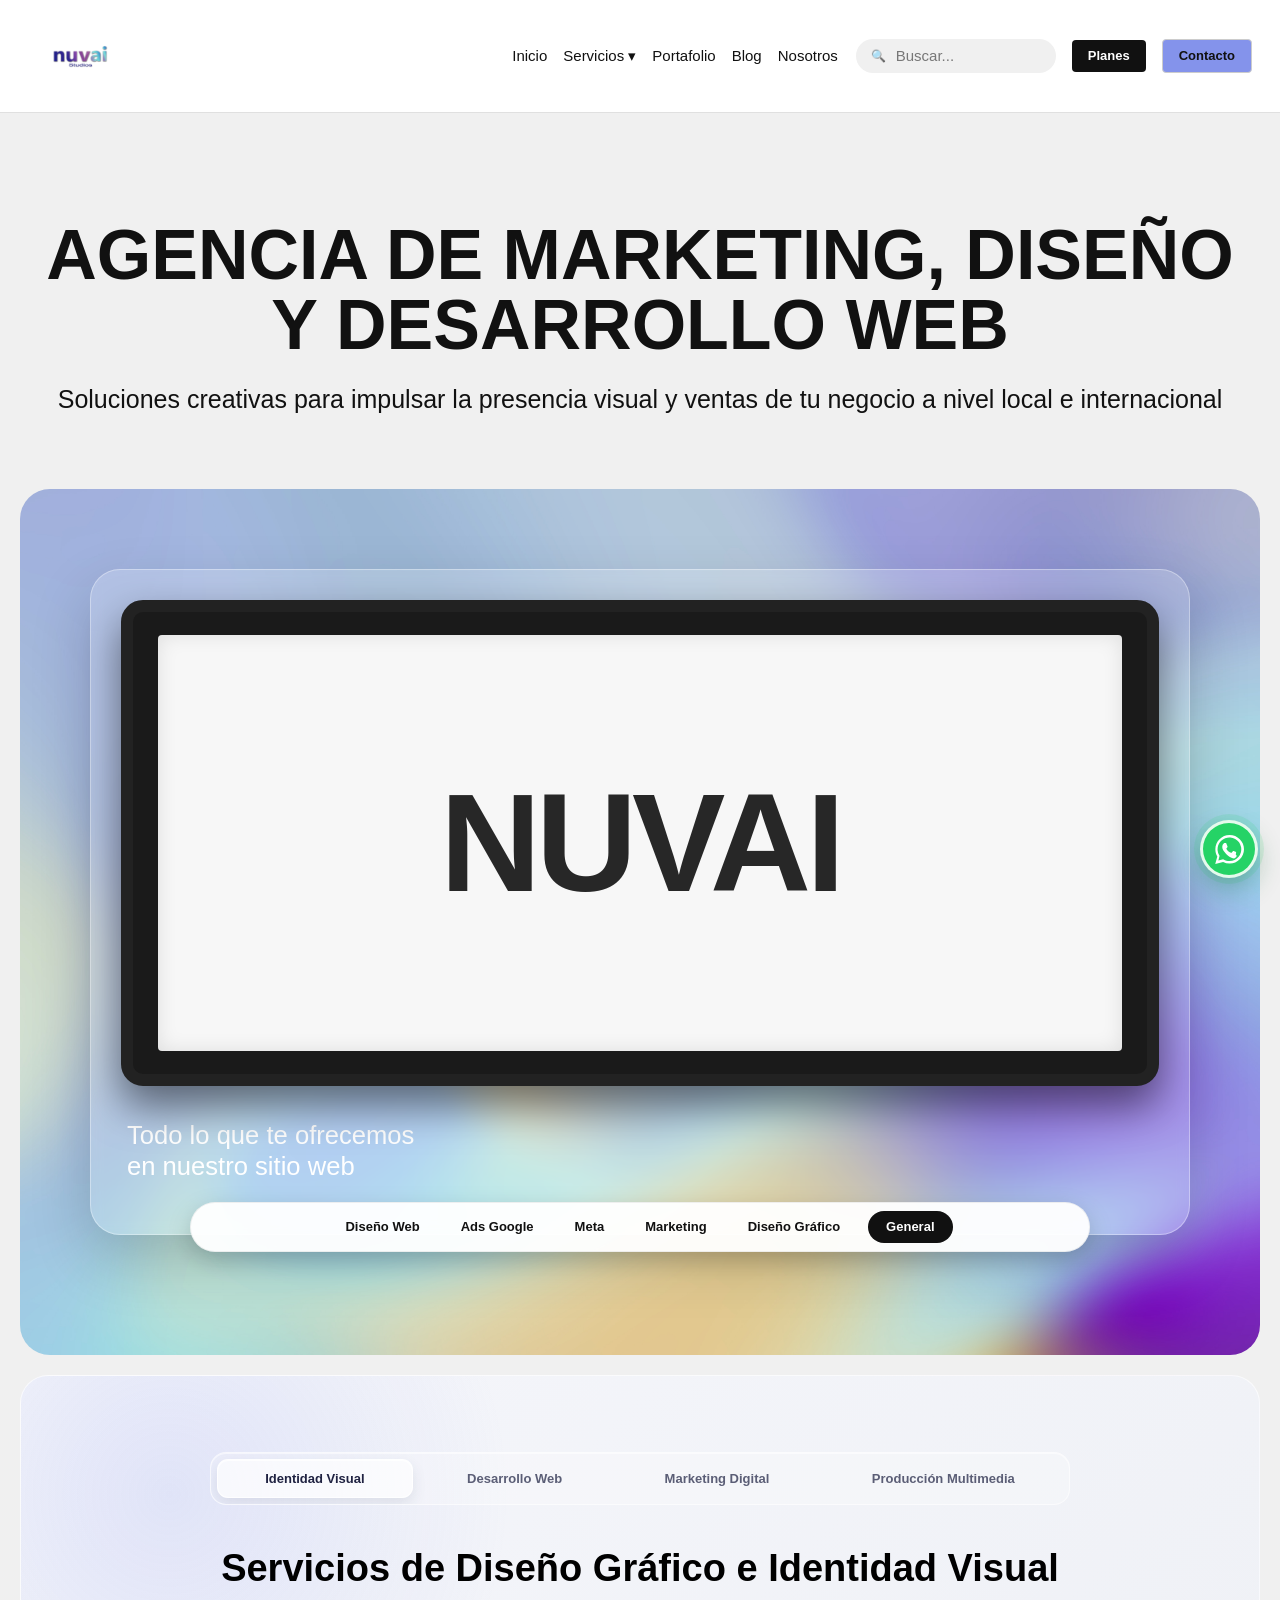
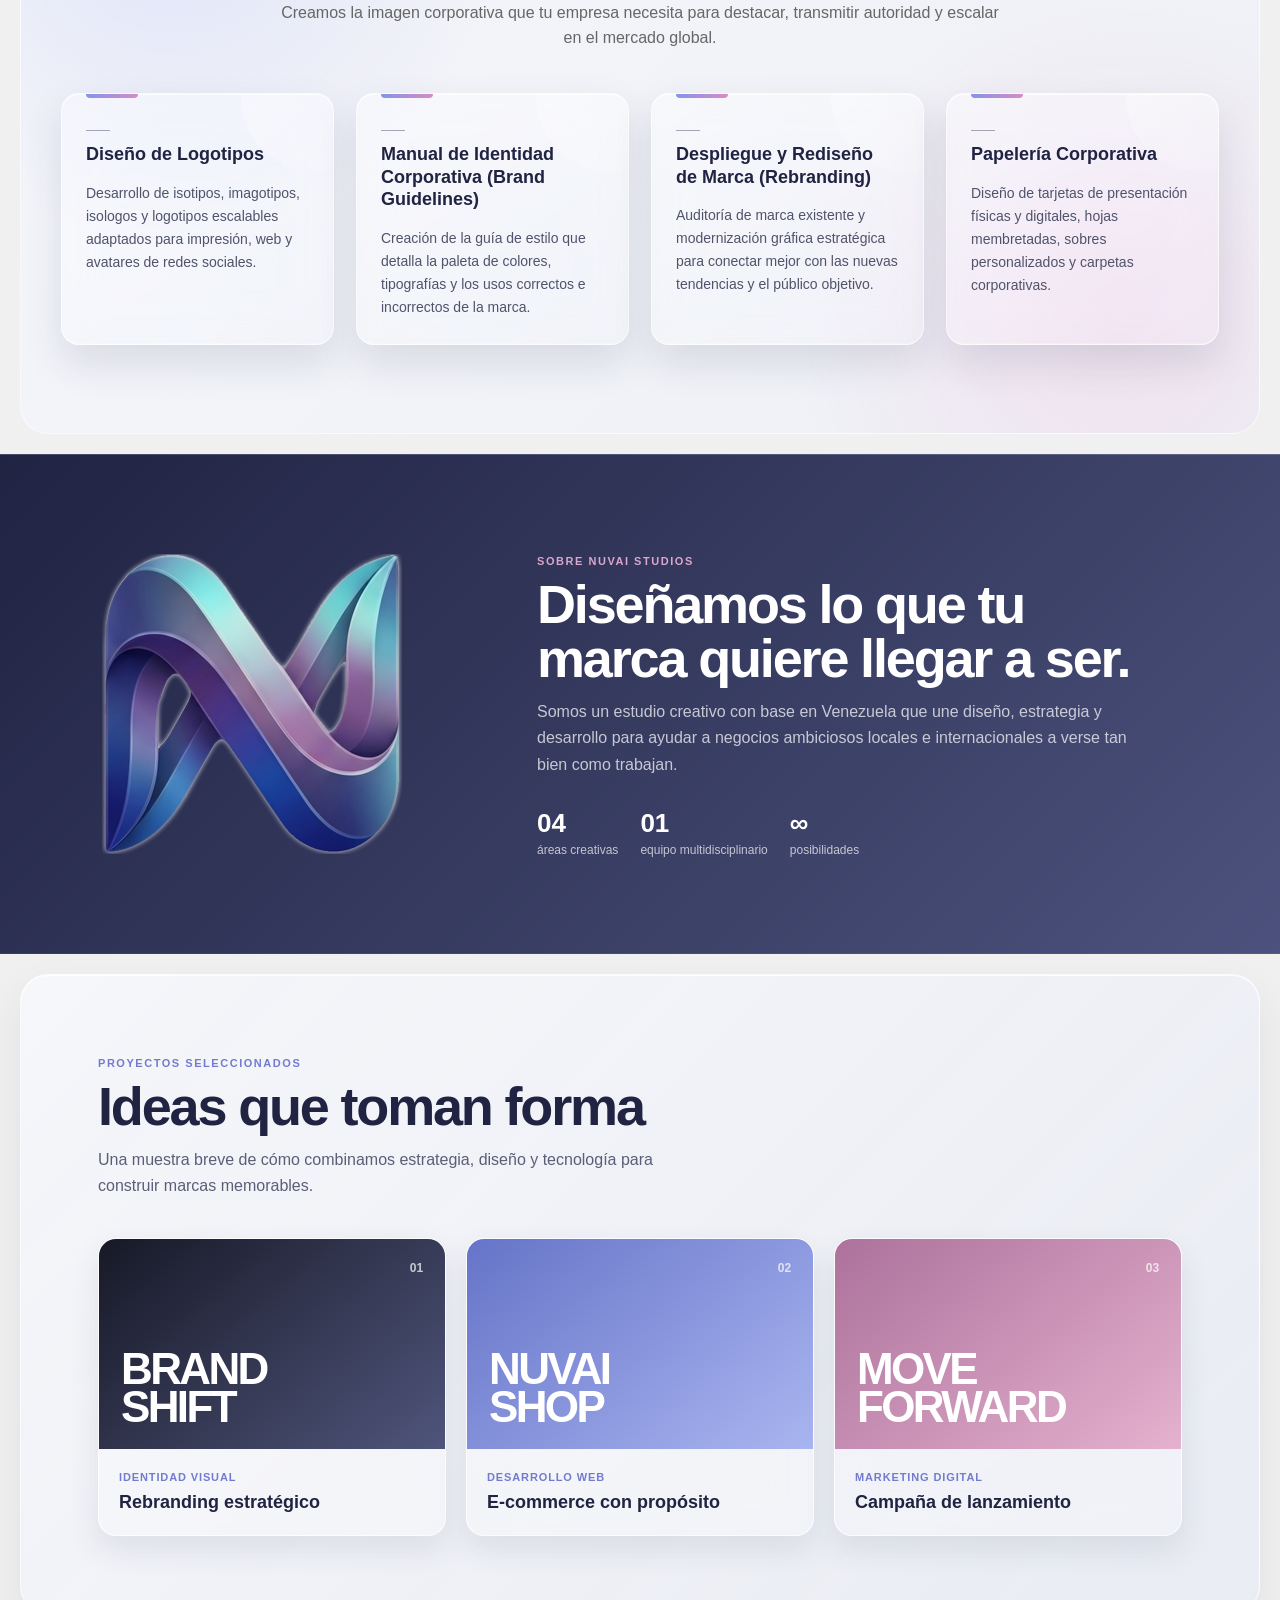
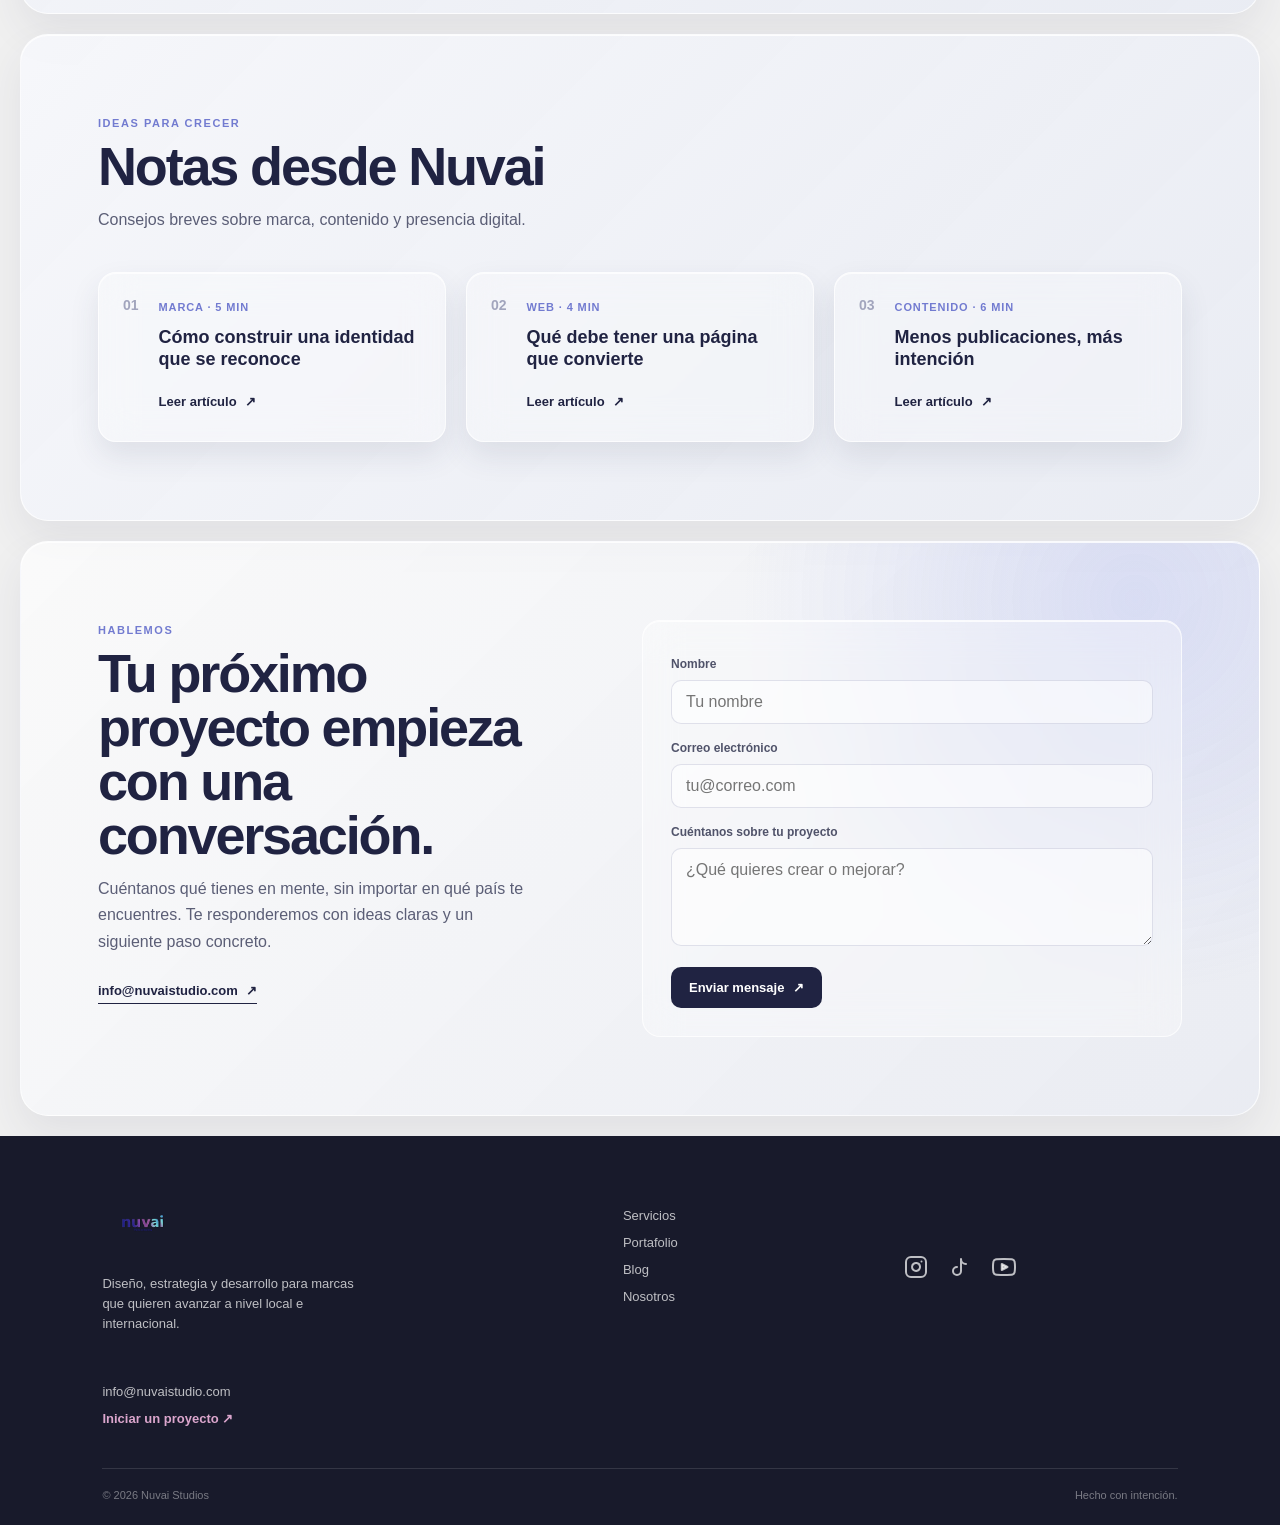
<file: index.html>
<!DOCTYPE html>
<html lang="es-VE">

<head>
    <meta charset="UTF-8">
    <meta name="viewport" content="width=device-width, initial-scale=1.0">
    <meta http-equiv="Cache-Control" content="no-cache, no-store, must-revalidate">
    <meta http-equiv="Pragma" content="no-cache">
    <meta http-equiv="Expires" content="0">

    <!-- SEO Principal -->
    <title>Nuvai Studios | Agencia de Marketing Digital y Desarrollo Web</title>
    <meta name="description" content="Estudio creativo enfocado en desarrollo web, marketing digital, diseño gráfico y branding. Impulsamos marcas locales en Venezuela y proyectos internacionales de forma remota.">
    <meta name="keywords" content="agencia de marketing Venezuela, desarrollo web Venezuela, diseño gráfico, branding, marketing digital internacional, tiendas virtuales, SEO">
    <meta name="author" content="Nuvai Studios">
    <link rel="canonical" href="https://www.nuvaistudio.com/">

    <!-- Geolocalización SEO (Enfoque Venezuela con alcance global) -->
    <meta name="geo.region" content="VE">
    <meta name="geo.placename" content="Venezuela">

    <!-- Open Graph para Redes Sociales / Internacionalización -->
    <meta property="og:title" content="Nuvai Studios | Agencia de Marketing y Desarrollo Web">
    <meta property="og:description" content="Soluciones creativas, diseño web y marketing digital para negocios que buscan escalar a nivel nacional e internacional.">
    <meta property="og:type" content="website">
    <meta property="og:url" content="https://www.nuvaistudio.com/">
    <meta property="og:image" content="https://www.nuvaistudio.com/images/logonuvaihd.png">
    <meta property="og:locale" content="es_VE">
    <meta property="og:locale:alternate" content="es_ES">

    <link rel="icon" type="image/png" href="./images/favicon32x32.png">
    <link rel="stylesheet" href="css/style.css?v=2.0">

    <!-- Schema.org JSON-LD para SEO Local e Internacional -->
    <script type="application/ld+json">
    {
      "@context": "https://schema.org",
      "@type": "ProfessionalService",
      "name": "Nuvai Studios",
      "image": "https://www.nuvaistudio.com/images/logonuvaihd.png",
      "@id": "https://www.nuvaistudio.com/",
      "url": "https://www.nuvaistudio.com/",
      "telephone": "+584221464919",
      "priceRange": "$$",
      "address": {
        "@type": "PostalAddress",
        "addressCountry": "VE"
      },
      "geo": {
        "@type": "GeoCoordinates",
        "latitude": 10.4806,
        "longitude": -66.9036
      },
      "openingHoursSpecification": {
        "@type": "OpeningHoursSpecification",
        "dayOfWeek": [
          "Monday",
          "Tuesday",
          "Wednesday",
          "Thursday",
          "Friday"
        ],
        "opens": "09:00",
        "closes": "18:00"
      },
      "sameAs": [
        "https://www.instagram.com/nuvaistudios",
        "https://www.tiktok.com/@nuvaistudios",
        "https://www.youtube.com/@nuvaistudios"
      ],
      "areaServed": ["Venezuela", "Worldwide"],
      "serviceType": ["Desarrollo Web", "Marketing Digital", "Identidad Visual", "Producción Multimedia"]
    }
    </script>
</head>

<body>
    <!-- Barra de Navegación Superior -->
    <nav class="top-nav" id="mainNav">
        <div class="nav-brand">
            <a href="#" class="logo"><img src="./images/logonuvaihd.png" alt="Logo Nuvai Studios"></a>
            <button class="menu-toggle" type="button" aria-expanded="false" aria-label="Abrir menú">
                <span></span>
                <span></span>
                <span></span>
            </button>
        </div>

        <div class="nav-menu">
            <div class="nav-left">
                <a href="#inicio">Inicio</a>
                <div class="nav-dropdown">
                    <button class="dropdown-toggle" type="button" aria-expanded="false">Servicios ▾</button>
                    <div class="dropdown-menu" aria-label="Servicios">
                        <a href="#desarrollo-web">Desarrollo Web</a>
                        <a href="#marketing-digital">Marketing Digital</a>
                        <a href="#produccion-multimedia">Producción Multimedia</a>
                        <a href="#identidad-visual">Identidad Visual</a>
                    </div>
                </div>
                <a href="#portafolio">Portafolio</a>
                <a href="#blog">Blog</a>
                <a href="#nosotros">Nosotros</a>
            </div>
            <div class="nav-right">
                <div class="search-box">Buscar...</div>
                <a href="#" class="btn btn-be-pro">Planes</a>
                <a href="#contacto" class="btn btn-submit">Contacto</a>
            </div>
        </div>
    </nav>

    <!-- Sección Principal -->
    <header class="main-content" id="inicio">
        <h1>AGENCIA DE MARKETING, DISEÑO Y DESARROLLO WEB</h1>
        <p>Soluciones creativas para impulsar la presencia visual y ventas de tu negocio a nivel local e internacional</p>
    </header>

    <!-- Sección del Showcase (Nueva Captura) -->
    <section class="showcase-section">
        <div class="showcase-card">
            <div class="preview-frame">
                <div class="preview-screen">
                    <!-- Texto tipográfico de fondo -->
                    <div class="preview-text-bg">NUVAI</div>
                </div>
            </div>

            <div class="highlights-text">
                Todo lo que te ofrecemos<br>en nuestro sitio web
            </div>

            <!-- Barra de navegación flotante del proyecto -->
            <div class="project-nav-float">
                <div class="proj-btn">Diseño Web</div>
                <div class="proj-btn">Ads Google</div>
                <div class="proj-btn">Meta</div>
                <div class="proj-btn">Marketing</div>
                <div class="proj-btn">Diseño Gráfico</div>
                <div class="proj-btn proj-btn-visit">General</div>
            </div>
        </div>
    </section>

    <section class="services-section" id="servicios">
        <div class="services-switcher" role="tablist" aria-label="Categorías de servicios">
            <button class="service-tab is-active" type="button" role="tab" aria-selected="true" aria-controls="identidad-visual" data-service-tab="identidad-visual">Identidad Visual</button>
            <button class="service-tab" type="button" role="tab" aria-selected="false" aria-controls="desarrollo-web" data-service-tab="desarrollo-web">Desarrollo Web</button>
            <button class="service-tab" type="button" role="tab" aria-selected="false" aria-controls="marketing-digital" data-service-tab="marketing-digital">Marketing Digital</button>
            <button class="service-tab" type="button" role="tab" aria-selected="false" aria-controls="produccion-multimedia" data-service-tab="produccion-multimedia">Producción Multimedia</button>
        </div>

        <div class="service-category is-active" id="identidad-visual" role="tabpanel">
        <h2 class="section-title">Servicios de Diseño Gráfico e Identidad Visual</h2>
        <p class="section-subtitle">Creamos la imagen corporativa que tu empresa necesita para destacar, transmitir autoridad y escalar en el mercado global.</p>

        <div class="services-container">
            <div class="service-card">
                <h3>Diseño de Logotipos</h3>
                <p>Desarrollo de isotipos, imagotipos, isologos y logotipos escalables adaptados para impresión, web y avatares de redes sociales.</p>
            </div>
            <div class="service-card">
                <h3>Manual de Identidad Corporativa (Brand Guidelines)</h3>
                <p>Creación de la guía de estilo que detalla la paleta de colores, tipografías y los usos correctos e incorrectos de la marca.</p>
            </div>
            <div class="service-card">
                <h3>Despliegue y Rediseño de Marca (Rebranding)</h3>
                <p>Auditoría de marca existente y modernización gráfica estratégica para conectar mejor con las nuevas tendencias y el público objetivo.</p>
            </div>
            <div class="service-card">
                <h3>Papelería Corporativa</h3>
                <p>Diseño de tarjetas de presentación físicas y digitales, hojas membretadas, sobres personalizados y carpetas corporativas.</p>
            </div>
        </div>
        </div>

        <div class="service-category" id="desarrollo-web" role="tabpanel" hidden>
        <h2 class="section-title">Desarrollo Web y Experiencias Digitales</h2>
        <p class="section-subtitle">Diseñamos sitios web rápidos, claros y preparados para convertir visitas en oportunidades reales a cualquier escala.</p>

        <div class="services-container">
            <div class="service-card">
                <h3>Tiendas Virtuales y E-commerce</h3>
                <p>Desarrollo de plataformas de venta en línea con integración de pasarelas de pago internacionales y nacionales, y gestión de inventario.</p>
            </div>
            <div class="service-card">
                <h3>Sitios Web Corporativos</h3>
                <p>Desarrollo de páginas profesionales, adaptables a cualquier dispositivo y enfocadas en presentar tu propuesta de valor al mundo.</p>
            </div>
            <div class="service-card">
                <h3>Landing Pages</h3>
                <p>Páginas de aterrizaje orientadas a campañas internacionales, lanzamientos y generación de leads altamente cualificados.</p>
            </div>
            <div class="service-card">
                <h3>Optimización y Mantenimiento</h3>
                <p>Mejoras de velocidad, estructura, contenido y mantenimiento para asegurar un rendimiento óptimo de tu plataforma.</p>
            </div>
        </div>
        </div>

        <div class="service-category" id="marketing-digital" role="tabpanel" hidden>
        <h2 class="section-title">Marketing Digital y Publicidad</h2>
        <p class="section-subtitle">Conectamos tu marca con las personas adecuadas mediante estrategia, contenido y campañas medibles orientadas a conversión.</p>

        <div class="services-container">
            <div class="service-card">
                <h3>Estrategia de Contenidos</h3>
                <p>Planificación de temas, formatos y mensajes para construir autoridad y mantener una comunicación constante con tu audiencia.</p>
            </div>
            <div class="service-card">
                <h3>Gestión de Redes Sociales</h3>
                <p>Creación, diseño y organización de publicaciones para fortalecer la comunidad y la presencia global de tu marca.</p>
            </div>
            <div class="service-card">
                <h3>Google Ads y Meta Ads</h3>
                <p>Campañas segmentadas geográficamente (locales o internacionales) con objetivos claros y optimización continua.</p>
            </div>
            <div class="service-card">
                <h3>SEO y Analítica</h3>
                <p>Mejoras técnicas para ganar visibilidad en buscadores y análisis de datos para tomar decisiones estratégicas precisas.</p>
            </div>
        </div>
        </div>

        <div class="service-category" id="produccion-multimedia" role="tabpanel" hidden>
        <h2 class="section-title">Producción Multimedia</h2>
        <p class="section-subtitle">Convertimos ideas en piezas visuales con ritmo, intención y calidad profesional para distintos canales digitales.</p>

        <div class="services-container">
            <div class="service-card">
                <h3>Fotografía de Producto</h3>
                <p>Imágenes cuidadas para mostrar tus productos con claridad y elevar la percepción de calidad de tu catálogo online.</p>
            </div>
            <div class="service-card">
                <h3>Video para Redes</h3>
                <p>Contenido vertical y horizontal pensado para captar atención en plataformas digitales, comunicar beneficios y generar interacción.</p>
            </div>
            <div class="service-card">
                <h3>Motion Graphics</h3>
                <p>Animaciones y gráficos en movimiento para explicar conceptos complejos, reforzar campañas y dynamizar tu identidad.</p>
            </div>
            <div class="service-card">
                <h3>Edición y Postproducción</h3>
                <p>Montaje, corrección de color, sonido y acabados finales listos para publicar en cualquier mercado.</p>
            </div>
        </div>
        </div>
    </section>

    <section class="about-section" id="nosotros">
        <div class="about-mark"><img src="./images/isotipo.png" alt="Isotipo Nuvai Studios"></div>
        <div class="about-content">
            <span class="eyebrow">Sobre Nuvai Studios</span>
            <h2>Diseñamos lo que tu marca quiere llegar a ser.</h2>
            <p>Somos un estudio creativo con base en Venezuela que une diseño, estrategia y desarrollo para ayudar a negocios ambiciosos locales e internacionales a verse tan bien como trabajan.</p>
            <div class="about-stats"><span><strong>04</strong> áreas creativas</span><span><strong>01</strong> equipo multidisciplinario</span><span><strong>∞</strong> posibilidades</span></div>
        </div>
    </section>

    <section class="content-section portfolio-section" id="portafolio">
        <div class="content-heading">
            <span class="eyebrow">Proyectos seleccionados</span>
            <h2>Ideas que toman forma</h2>
            <p>Una muestra breve de cómo combinamos estrategia, diseño y tecnología para construir marcas memorables.</p>
        </div>

        <div class="portfolio-grid">
            <article class="portfolio-card portfolio-card--dark">
                <div class="portfolio-card__visual"><span>01</span><strong>BRAND<br>SHIFT</strong></div>
                <div class="portfolio-card__body"><span>Identidad visual</span><h3>Rebranding estratégico</h3></div>
            </article>
            <article class="portfolio-card portfolio-card--blue">
                <div class="portfolio-card__visual"><span>02</span><strong>NUVAI<br>SHOP</strong></div>
                <div class="portfolio-card__body"><span>Desarrollo web</span><h3>E-commerce con propósito</h3></div>
            </article>
            <article class="portfolio-card portfolio-card--pink">
                <div class="portfolio-card__visual"><span>03</span><strong>MOVE<br>FORWARD</strong></div>
                <div class="portfolio-card__body"><span>Marketing digital</span><h3>Campaña de lanzamiento</h3></div>
            </article>
        </div>
    </section>

    <section class="content-section blog-section" id="blog">
        <div class="content-heading">
            <span class="eyebrow">Ideas para crecer</span>
            <h2>Notas desde Nuvai</h2>
            <p>Consejos breves sobre marca, contenido y presencia digital.</p>
        </div>

        <div class="blog-grid">
            <article class="blog-card"><span class="blog-card__number">01</span><div><span class="blog-card__meta">Marca · 5 min</span><h3>Cómo construir una identidad que se reconoce</h3><a href="#contacto">Leer artículo <span aria-hidden="true">↗</span></a></div></article>
            <article class="blog-card"><span class="blog-card__number">02</span><div><span class="blog-card__meta">Web · 4 min</span><h3>Qué debe tener una página que convierte</h3><a href="#contacto">Leer artículo <span aria-hidden="true">↗</span></a></div></article>
            <article class="blog-card"><span class="blog-card__number">03</span><div><span class="blog-card__meta">Contenido · 6 min</span><h3>Menos publicaciones, más intención</h3><a href="#contacto">Leer artículo <span aria-hidden="true">↗</span></a></div></article>
        </div>
    </section>

    <section class="contact-section" id="contacto">
        <div class="contact-intro">
            <span class="eyebrow">Hablemos</span>
            <h2>Tu próximo proyecto empieza con una conversación.</h2>
            <p>Cuéntanos qué tienes en mente, sin importar en qué país te encuentres. Te responderemos con ideas claras y un siguiente paso concreto.</p>
            <a class="contact-email" href="mailto:info@nuvaistudio.com">info@nuvaistudio.com <span aria-hidden="true">↗</span></a>
        </div>

        <form class="contact-form" action="#contacto" method="post">
            <label for="name">Nombre</label>
            <input id="name" name="name" type="text" autocomplete="name" placeholder="Tu nombre" required>

            <label for="email">Correo electrónico</label>
            <input id="email" name="email" type="email" autocomplete="email" placeholder="tu@correo.com" required>

            <label for="project">Cuéntanos sobre tu proyecto</label>
            <textarea id="project" name="project" rows="4" placeholder="¿Qué quieres crear o mejorar?" required></textarea>

            <button class="form-submit" type="submit">Enviar mensaje <span aria-hidden="true">↗</span></button>
        </form>
    </section>

    <footer class="site-footer">
        <div class="footer-brand">
            <a href="#inicio" class="footer-logo"><img src="./images/logonuvaihd.png" alt="Nuvai Studios"></a>
            <p>Diseño, estrategia y desarrollo para marcas que quieren avanzar a nivel local e internacional.</p>
        </div>

        <nav class="footer-nav" aria-label="Navegación del pie de página">
            <a href="#servicios">Servicios</a>
            <a href="#portafolio">Portafolio</a>
            <a href="#blog">Blog</a>
            <a href="#nosotros">Nosotros</a>
        </nav>

        <div class="footer-social" style="display: flex; gap: 1.25rem; align-items: center; margin: 1.25rem 0;">
            <a href="https://www.instagram.com/nuvaistudios" target="_blank" rel="noopener noreferrer" aria-label="Instagram" style="display: inline-flex; width: 24px; height: 24px; color: inherit;">
                <svg viewBox="0 0 24 24" width="24" height="24" stroke="currentColor" stroke-width="2" fill="none" stroke-linecap="round" stroke-linejoin="round"><rect x="2" y="2" width="20" height="20" rx="5" ry="5"></rect><path d="M16 11.37A4 4 0 1 1 12.63 8 4 4 0 0 1 16 11.37z"></path><line x1="17.5" y1="6.5" x2="17.51" y2="6.5"></line></svg>
            </a>
            <a href="https://www.tiktok.com/@nuvaistudios" target="_blank" rel="noopener noreferrer" aria-label="TikTok" style="display: inline-flex; width: 24px; height: 24px; color: inherit;">
                <svg viewBox="0 0 24 24" width="24" height="24" stroke="currentColor" stroke-width="2" fill="none" stroke-linecap="round" stroke-linejoin="round"><path d="M9 12a4 4 0 1 0 4 4V4a5 5 0 0 0 5 5"></path></svg>
            </a>
            <a href="https://www.youtube.com/@nuvaistudios" target="_blank" rel="noopener noreferrer" aria-label="YouTube" style="display: inline-flex; width: 24px; height: 24px; color: inherit;">
                <svg viewBox="0 0 24 24" width="24" height="24" stroke="currentColor" stroke-width="2" fill="none" stroke-linecap="round" stroke-linejoin="round"><path d="M22.54 6.42a2.78 2.78 0 0 0-1.95-1.96C18.88 4 12 4 12 4s-6.88 0-8.59.46a2.78 2.78 0 0 0-1.95 1.96A29 29 0 0 0 1 12a29 29 0 0 0 .46 5.58 2.78 2.78 0 0 0 1.95 1.96C5.12 20 12 20 12 20s6.88 0 8.59-.46a2.78 2.78 0 0 0 1.95-1.96A29 29 0 0 0 23 12a29 29 0 0 0-.46-5.58z"></path><polygon points="9.75 15.02 15.5 12 9.75 8.98 9.75 15.02" fill="currentColor"></polygon></svg>
            </a>
        </div>

        <div class="footer-contact">
            <a href="mailto:info@nuvaistudio.com">info@nuvaistudio.com</a>
            <a href="#contacto">Iniciar un proyecto <span aria-hidden="true">↗</span></a>
        </div>

        <div class="footer-bottom">
            <span>© 2026 Nuvai Studios</span>
            <span>Hecho con intención.</span>
        </div>
    </footer>

    <a class="whatsapp-float" href="https://wa.me/584221464919?text=Hola%20Nuvai%20Studios%2C%20quiero%20conocer%20sus%20servicios." target="_blank" rel="noopener noreferrer" aria-label="Contactar por WhatsApp" title="Contactar por WhatsApp">
        <svg viewBox="0 0 24 24" aria-hidden="true" focusable="false">
            <path d="M20.5 3.5A11.8 11.8 0 0 0 12.1 0C5.6 0 .3 5.3.3 11.8c0 2.1.5 4.1 1.6 5.9L.2 24l6.5-1.7a11.8 11.8 0 0 0 5.4 1.3h.1c6.5 0 11.8-5.3 11.8-11.8 0-3.1-1.2-6.1-3.5-8.3Zm-8.4 18.1h-.1c-1.7 0-3.4-.5-4.9-1.4l-.4-.2-3.9 1 1-3.8-.3-.4a9.8 9.8 0 1 1 8.6 4.8Zm5.4-7.4c-.3-.2-1.7-.8-2-.9-.3-.1-.5-.2-.7.2-.2.3-.8.9-.9 1.1-.2.2-.3.2-.6.1-1.6-.8-2.7-1.4-3.8-3.2-.3-.5.3-.5.8-1.6.1-.2.1-.4 0-.6-.1-.2-.7-1.6-.9-2.2-.2-.6-.5-.5-.7-.5h-.6c-.2 0-.6.1-.9.4-.3.3-1.2 1.2-1.2 2.9s1.2 3.4 1.4 3.6c.2.2 2.4 3.7 5.8 5.2 2.2 1 2.2.7 2.6.7.4 0 1.7-.7 1.9-1.3.2-.6.2-1.2.1-1.3-.1-.2-.3-.3-.6-.4Z" />
        </svg>
    </a>

    <script>
        const nav = document.getElementById('mainNav');
        const toggle = document.querySelector('.menu-toggle');
        const dropdowns = document.querySelectorAll('.nav-dropdown');

        if (toggle) {
            toggle.addEventListener('click', () => {
                const isOpen = nav.classList.toggle('nav-open');
                toggle.setAttribute('aria-expanded', String(isOpen));
            });
        }

        dropdowns.forEach((dropdown) => {
            const button = dropdown.querySelector('.dropdown-toggle');
            button.addEventListener('click', (event) => {
                event.preventDefault();
                const isOpen = dropdown.classList.toggle('open');
                button.setAttribute('aria-expanded', String(isOpen));

                dropdowns.forEach((other) => {
                    if (other !== dropdown) {
                        other.classList.remove('open');
                        const otherButton = other.querySelector('.dropdown-toggle');
                        otherButton.setAttribute('aria-expanded', 'false');
                    }
                });
            });
        });

        const serviceTabs = document.querySelectorAll('.service-tab');
        const serviceCategories = document.querySelectorAll('.service-category');

        const showServiceCategory = (categoryId) => {
            serviceTabs.forEach((tab) => {
                const isActive = tab.dataset.serviceTab === categoryId;
                tab.classList.toggle('is-active', isActive);
                tab.setAttribute('aria-selected', String(isActive));
            });

            serviceCategories.forEach((category) => {
                category.hidden = category.id !== categoryId;
                category.classList.toggle('is-active', category.id === categoryId);
            });

            requestAnimationFrame(() => {
                const activeCategory = document.getElementById(categoryId);
                activeCategory.querySelectorAll('.reveal-item').forEach((item, index) => {
                    item.style.setProperty('--reveal-delay', `${index * 90}ms`);
                    item.classList.remove('is-visible');
                });

                requestAnimationFrame(() => {
                    activeCategory.querySelectorAll('.reveal-item').forEach((item) => item.classList.add('is-visible'));
                });
            });
        };

        serviceTabs.forEach((tab) => {
            tab.addEventListener('click', () => {
                showServiceCategory(tab.dataset.serviceTab);
            });
        });

        const revealItems = document.querySelectorAll('.service-card, .portfolio-card, .blog-card, .content-heading, .about-content, .contact-intro, .contact-form');

        revealItems.forEach((item, index) => {
            item.classList.add('reveal-item');
            item.style.setProperty('--reveal-delay', `${(index % 4) * 70}ms`);
        });

        if (window.matchMedia('(prefers-reduced-motion: reduce)').matches) {
            revealItems.forEach((item) => item.classList.add('is-visible'));
        } else if ('IntersectionObserver' in window) {
            const revealObserver = new IntersectionObserver((entries, observer) => {
                entries.forEach((entry) => {
                    if (entry.isIntersecting) {
                        entry.target.classList.add('is-visible');
                        observer.unobserve(entry.target);
                    }
                });
            }, { threshold: 0.08, rootMargin: '0px 0px -12% 0px' });

            revealItems.forEach((item) => revealObserver.observe(item));
        } else {
            revealItems.forEach((item) => item.classList.add('is-visible'));
        }

        document.querySelectorAll('.dropdown-menu a[href^="#"]').forEach((link) => {
            link.addEventListener('click', () => {
                showServiceCategory(link.getAttribute('href').slice(1));
            });
        });

        document.addEventListener('click', (event) => {
            const clickedInsideDropdown = event.target.closest('.nav-dropdown');
            if (!clickedInsideDropdown) {
                dropdowns.forEach((dropdown) => {
                    dropdown.classList.remove('open');
                    const button = dropdown.querySelector('.dropdown-toggle');
                    button.setAttribute('aria-expanded', 'false');
                });
            }
        });
    </script>
</body>
</html>
</file>
<file: css/style.css>
/* --- Estilos Generales --- */
body,
html {
    margin: 0;
    padding: 0;
    font-family: -apple-system, BlinkMacSystemFont, "Segoe UI", Roboto, Helvetica, Arial, sans-serif;
    background-color: #f0f0f0;
    color: #111;
    overflow-x: hidden;
    max-width: 100vw;
}

* {
    box-sizing: border-box;
}

img {
    max-width: 100%;
    display: block;
}

a {
    text-decoration: none;
    color: inherit;
}

h1 {
    font-size: 70px;
    margin-bottom: 0px;
    line-height: 1.0;
}

/* --- Barra de Navegación Superior --- */
.top-nav {
    display: flex;
    justify-content: space-between;
    align-items: center;
    flex-wrap: wrap;
    gap: 8px;
    padding: 6px 28px;
    background-color: #fff;
    border-bottom: 1px solid #e0e0e0;
    width: 100%;
    max-width: 100%;
    min-height: 60px;
    position: sticky;
    top: 0;
    z-index: 100;
}

.nav-brand {
    display: flex;
    align-items: center;
    justify-content: space-between;
    min-width: 0;
    flex: 1 1 auto;
}

.nav-menu {
    display: flex;
    justify-content: end;
    align-items: center;
    flex: 1 1 auto;
    gap: 18px;
    min-width: 0;
}

.nav-left,
.nav-right {
    display: flex;
    align-items: center;
    flex-wrap: wrap;
    gap: 16px;
    font-size: 15px;
    font-weight: 500;
    line-height: 1.2;
    min-width: 0;
}

.nav-dropdown {
    position: relative;
    display: inline-flex;
    align-items: center;
}

.dropdown-toggle {
    background: transparent;
    border: none;
    padding: 0;
    font: inherit;
    color: inherit;
    cursor: pointer;
    font-weight: 500;
}

.dropdown-menu {
    position: absolute;
    top: calc(100% + 10px);
    left: 0;
    display: flex;
    flex-direction: column;
    gap: 8px;
    min-width: 200px;
    padding: 12px;
    background: rgba(255, 255, 255, 0.98);
    border: 1px solid #e9e9e9;
    border-radius: 14px;
    box-shadow: 0 12px 24px rgba(0, 0, 0, 0.12);
    opacity: 0;
    pointer-events: none;
    transform: translateY(-8px);
    transition: opacity 0.2s ease, transform 0.2s ease;
    z-index: 50;
}

.nav-dropdown.open .dropdown-menu {
    opacity: 1;
    pointer-events: auto;
    transform: translateY(0);
}

.dropdown-menu a {
    padding: 8px 10px;
    border-radius: 10px;
    color: #111;
    font-size: 13px;
}

.dropdown-menu a:hover {
    background: #f3f3f3;
}

.logo {
    font-weight: 900;
    font-size: 20px;
    margin-right: 8px;
    display: inline-flex;
    align-items: center;
    justify-content: center;
    line-height: 1;
}

.logo img {
    width: 100px;
    height: 100px;
    object-fit: contain;
    display: block;
    transform: translateY(8px);
}

.new-tag {
    background-color: #111;
    color: #fff;
    font-size: 10px;
    padding: 2px 6px;
    border-radius: 3px;
    vertical-align: super;
    margin-left: 3px;
}

.search-box {
    background-color: #f0f0f0;
    padding: 8px 15px;
    border-radius: 20px;
    color: #777;
    width: 200px;
    display: flex;
    align-items: center;
}

.search-box::before {
    content: '🔍';
    margin-right: 10px;
    font-size: 12px;
}

.btn {
    padding: 8px 16px;
    border-radius: 4px;
    font-size: 13px;
    font-weight: 600;
    cursor: pointer;
    white-space: nowrap;
}

.menu-toggle {
    display: none;
    width: 46px;
    height: 46px;
    border: 1px solid #ddd;
    border-radius: 12px;
    background: #fff;
    align-items: center;
    justify-content: center;
    flex-direction: column;
    gap: 5px;
    cursor: pointer;
    padding: 0;
}

.menu-toggle span {
    display: block;
    width: 20px;
    height: 2px;
    background: #111;
    border-radius: 2px;
}

.btn-be-pro {
    background-color: #111;
    color: #fff;
}

.btn-submit {
    border: 1px solid #ccc;
    background-color: #8493eb;
}

/* --- Sección Principal --- */
.main-content {
    text-align: center;
    padding: 60px 20px 30px 20px;
}

.main-content p {
    font-size: 25px;
}

.fps-info {
    display: inline-flex;
    align-items: center;
    gap: 10px;
    background-color: #fff;
    padding: 5px 12px;
    border-radius: 20px;
    font-size: 13px;
    border: 1px solid #e0e0e0;
}

.fps-icon {
    background-color: #f0f0f0;
    border-radius: 50%;
    width: 24px;
    height: 24px;
    display: flex;
    justify-content: center;
    align-items: center;
    font-size: 10px;
    font-weight: bold;
    color: #777;
}

/* --- Sección del Showcase / Mockup del Reloj --- */
.showcase-section {
    background-image: url('../images/bannernuvai2.jpg');
    background-size: cover;
    background-position: center;
    background-repeat: no-repeat;
    padding: 80px 20px 120px 20px;
    margin: 20px;
    display: flex;
    justify-content: center;
    align-items: center;
    position: relative;
    border-radius: 30px;
}

.showcase-card {
    position: relative;
    width: min(1100px, 92%);
    background: rgba(255, 255, 255, 0.18);
    border: 1px solid rgba(255, 255, 255, 0.35);
    border-radius: 30px;
    box-shadow: 0 25px 60px rgba(0, 0, 0, 0.18);
    backdrop-filter: blur(6px);
    -webkit-backdrop-filter: blur(6px);
    padding: 30px 30px 52px;
}

.preview-frame {
    background-color: #1a1a1a;
    border: 12px solid #222;
    border-radius: 22px;
    width: 100%;
    max-width: 100%;
    height: clamp(280px, 38vw, 500px);
    min-height: 260px;
    display: flex;
    justify-content: center;
    align-items: center;
    position: relative;
    box-shadow: 0 20px 40px rgba(0, 0, 0, 0.5);
    overflow: hidden;
}

.preview-screen {
    background-color: #f7f7f7;
    width: 95%;
    height: 90%;
    border-radius: 4px;
    display: flex;
    justify-content: center;
    align-items: center;
    position: relative;
    box-shadow: inset 0 0 20px rgba(0, 0, 0, 0.1);
}

.preview-text-bg {
    font-size: 140px;
    font-weight: 900;
    color: #111;
    letter-spacing: -5px;
    opacity: 0.9;
    user-select: none;
}

.preview-watch-img {
    position: absolute;
    width: 130px;
    z-index: 2;
}

.preview-details {
    position: absolute;
    bottom: 30px;
    left: 40px;
    text-align: left;
}

.preview-details span {
    display: block;
    font-size: 10px;
    color: #666;
    text-transform: uppercase;
    letter-spacing: 1px;
}

.preview-details h3 {
    margin: 2px 0 0 0;
    font-size: 16px;
    color: #111;
    letter-spacing: 1px;
}

/* Texto inferior fuera del marco */
.highlights-text {
    color: #fff;
    text-align: left;
    width: 100%;
    max-width: 100%;
    margin-top: 34px;
    font-size: clamp(22px, 2vw, 28px);
    font-weight: 500;
    line-height: 1.2;
    padding-left: 6px;
}

/* --- Barra de navegación flotante del proyecto --- */
.project-nav-float {
    background-color: rgba(255, 255, 255, 0.95);
    color: #111;
    padding: 8px 12px;
    border-radius: 40px;
    display: flex;
    flex-wrap: wrap;
    justify-content: center;
    gap: 5px;
    position: absolute;
    bottom: -18px;
    left: 50%;
    transform: translateX(-50%);
    width: min(90%, 900px);
    max-width: calc(100% - 24px);
    box-shadow: 0 8px 24px rgba(0, 0, 0, 0.18);
    border: 1px solid rgba(0, 0, 0, 0.06);
    z-index: 10;
}

.proj-btn {
    padding: 8px 18px;
    border-radius: 30px;
    font-size: 13px;
    font-weight: 600;
    cursor: pointer;
    line-height: 1.2;
}

.proj-btn:hover,
.proj-btn.active {
    background-color: #f0f0f0;
}

.proj-btn-w {
    font-weight: 900;
    font-size: 16px;
    padding: 8px 12px;
}

.proj-btn-visit {
    background-color: #111;
    color: #fff;
    margin-left: 5px;
}

.proj-btn-visit:hover {
    background-color: #333;
}

@media (max-width: 980px) {
    .top-nav {
        display: block;
        padding: 12px 16px;
        position: fixed;
        left: 0;
        right: 0;
        top: 0;
        z-index: 100;
    }

    body {
        padding-top: 72px;
    }

    .nav-brand {
        width: 100%;
    }

    .menu-toggle {
        display: flex;
    }

    .nav-menu {
        position: absolute;
        top: calc(100% + 8px);
        right: 12px;
        left: auto;
        display: flex;
        flex-direction: column;
        align-items: stretch;
        gap: 12px;
        width: min(82vw, 300px);
        padding: 14px 12px 12px;
        border: 1px solid rgba(17, 17, 17, 0.05);
        border-radius: 22px;
        background: linear-gradient(180deg, rgba(255, 255, 255, 0.97) 0%, rgba(245, 247, 251, 0.96) 100%);
        backdrop-filter: blur(12px);
        -webkit-backdrop-filter: blur(12px);
        box-shadow: 0 18px 40px rgba(15, 23, 42, 0.14);
        opacity: 0;
        pointer-events: none;
        transform: translateX(120%);
        transition: transform 0.35s ease, opacity 0.25s ease;
        z-index: 60;
    }

    .top-nav.nav-open .nav-menu {
        opacity: 1;
        pointer-events: auto;
        transform: translateX(0);
    }

    .nav-left,
    .nav-right {
        width: 100%;
        justify-content: flex-start;
        gap: 10px 12px;
    }

    .nav-left a {
        width: 100%;
        display: flex;
        align-items: center;
        justify-content: space-between;
        padding: 8px 0;
        border: none;
        border-radius: 0;
        background: transparent;
        box-shadow: none;
        color: #111;
        font-size: 13px;
        font-weight: 600;
        transition: opacity 0.2s ease;
    }

    .nav-left a:hover {
        opacity: 0.8;
    }

    .nav-dropdown {
        position: relative;
        width: 100%;
        display: block;
    }

    .dropdown-toggle {
        width: 100%;
        display: flex;
        align-items: center;
        justify-content: space-between;
        padding: 8px 0;
        border: none;
        border-radius: 0;
        background: transparent;
        box-shadow: none;
        color: #111;
        font-size: 12px;
        font-weight: 600;
        padding-bottom: 0;
        text-align: left;
        transition: opacity 0.2s ease;
    }

    .dropdown-menu {
        position: relative;
        top: auto;
        left: auto;
        right: auto;
        min-width: 100%;
        width: 100%;
        margin-top: 8px;
        opacity: 0;
        pointer-events: none;
        transform: translateY(-6px);
        box-shadow: none;
        border-radius: 12px;
        border: 1px solid rgba(17, 17, 17, 0.06);
        background: linear-gradient(180deg, #ffffff 0%, #f8f9fb 100%);
        padding: 0;
        max-height: 0;
        overflow: hidden;
        display: flex;
        transition: opacity 0.2s ease, transform 0.2s ease, max-height 0.25s ease, padding 0.2s ease;
    }

    .nav-dropdown.open .dropdown-menu {
        opacity: 1;
        pointer-events: auto;
        transform: translateY(0);
        max-height: 240px;
        padding: 8px;
    }

    .nav-dropdown.open .dropdown-toggle {
        opacity: 0.9;
    }

    .dropdown-menu a {
        width: 100%;
        white-space: normal;
        font-size: 12px;
        padding: 10px 12px;
        border-radius: 10px;
        color: #1b1b1b;
    }

    .dropdown-menu a:hover {
        background: rgba(17, 17, 17, 0.04);
    }

    .nav-right {
        flex-wrap: wrap;
    }

    .search-box {
        width: 100%;
        max-width: none;
        min-height: 20px;
        height: 34px;
        padding: 0 12px;
        border-radius: 999px;
        line-height: 1;
        font-size: 10px;
        border: 1px solid rgba(17, 17, 17, 0.06);
        background: linear-gradient(180deg, #f7f8fa 0%, #eef1f5 100%);
        box-shadow: inset 0 1px 0 rgba(255, 255, 255, 0.8);
    }

    .btn {
        text-align: center;
        min-height: 2px;
        height: 34px;
        padding: 0 12px;
        display: inline-flex;
        align-items: center;
        justify-content: center;
        line-height: 1;
        font-size: 10px;
        border-radius: 12px;
        border: 1px solid transparent;
        box-shadow: 0 10px 20px rgba(15, 23, 42, 0.08);
    }

    .btn-be-pro {
        background: linear-gradient(135deg, #111111 0%, #2e2e2e 100%);
        color: #fff;
    }

    .btn-submit {
        color: #fff;
    }

    .showcase-section {
        padding: 54px 14px 92px;
        margin: 14px;
    }

    .showcase-card {
        width: min(100%, 940px);
        padding: 18px 18px 48px;
    }

    .preview-frame {
        height: clamp(260px, 52vw, 400px);
    }

    .highlights-text {
        font-size: clamp(22px, 4vw, 32px);
    }

    .project-nav-float {
        position: static;
        transform: none;
        margin-top: 18px;
        width: 100%;
        max-width: 100%;
        border-radius: 20px;
        padding: 10px;
        display: grid;
        grid-template-columns: repeat(3, minmax(90px, 1fr));
    }

    .proj-btn {
        text-align: center;
        padding: 8px 10px;
        font-size: 11px;
    }
}

@media (max-width: 640px) {
    .top-nav {
        padding: 10px 12px;
    }

    .logo img {
        width: 78px;
        height: 78px;
    }

    .nav-left,
    .nav-right {
        flex-direction: column;
        align-items: stretch;
    }

    .nav-left a,
    .nav-right .btn,
    .search-box {
        width: 100%;
    }

    .search-box,
    .btn {
        min-height: 22px;
        height: 22px;
        padding-top: 0;
        padding-bottom: 0;
        font-size: 9px;
        border-radius: 999px;
    }

    .nav-right {
        display: flex;
        flex-wrap: wrap;
        align-items: center;
        gap: 8px;
    }

    .main-content {
        padding: 34px 14px 18px;
    }

    h1 {
        margin-top: 20px;
        font-size: clamp(2.6rem, 12vw, 4.3rem);
        letter-spacing: -1px;
    }

    .showcase-section {
        padding: 22px 8px 78px;
        margin: 8px;
        border-radius: 20px;
    }

    .showcase-card {
        padding: 12px 12px 30px;
        border-radius: 18px;
    }

    .preview-frame {
        height: clamp(210px, 48vw, 300px);
        border-width: 8px;
    }

    .preview-text-bg {
        font-size: 70px !important;
    }

    .preview-details {
        left: 18px;
        bottom: 18px;
    }

    .highlights-text {
        margin-top: 22px;
        padding-left: 0;
        font-size: clamp(19px, 6vw, 27px);
    }

    .project-nav-float {
        grid-template-columns: repeat(3, minmax(70px, 1fr));
        gap: 8px;
        border-radius: 18px;
    }

    .proj-btn {
        font-size: 10px;
        padding: 7px 8px;
    }
}

@media (max-width: 1100px) {
    .top-nav {
        padding: 12px 18px;
    }

    .nav-left,
    .nav-right {
        gap: 12px;
        justify-content: center;
    }

    .showcase-section {
        padding: 60px 16px 100px;
        margin: 16px;
    }

    .showcase-card {
        width: min(100%, 980px);
        padding: 22px 22px 46px;
    }

    .preview-frame {
        height: 440px;
    }
}

@media (max-width: 820px) {
    .top-nav {
        align-items: flex-start;
        padding: 12px 14px;
    }

    .nav-left,
    .nav-right {
        width: 100%;
        justify-content: space-between;
    }

    .nav-right {
        margin-top: 0px;
    }

    .search-box {
        width: min(100%, 220px);
    }

    .main-content {
        padding-top: 44px;
    }

    h1 {
        font-size: clamp(42px, 10vw, 72px);
    }

    .showcase-section {
        padding: 40px 10px 80px;
        margin: 10px;
        border-radius: 24px;
    }

    .showcase-card {
        padding: 16px 14px 42px;
        border-radius: 22px;
    }

    .preview-frame {
        height: 330px;
        border-width: 8px;
    }

    .project-nav-float {
        position: static;
        transform: none;
        width: 100%;
        margin-top: 18px;
        border-radius: 22px;
        padding: 10px;
    }

    .proj-btn {
        flex: 1 1 calc(50% - 8px);
        text-align: center;
    }

    .proj-btn-visit {
        margin-left: 0;
    }
}

@media (max-width: 560px) {
    .top-nav {
        gap: 12px;
    }

    .nav-left,
    .nav-right {
        gap: 8px 12px;
        justify-content: flex-start;
    }

    .nav-left a,
    .nav-right a {
        font-size: 12px;
    }

    .logo img {
        width: 78px;
        height: 78px;
        transform: none;
    }

    .search-box {
        width: 100%;
        min-width: 0;
    }

    .btn {
        width: 100%;
        text-align: center;
    }

    .nav-right {
        display: flex;
        flex-wrap: wrap;
    }

    .main-content {
        padding: 32px 14px 20px;
    }

    h1 {
        font-size: clamp(2.4rem, 12vw, 4rem);
        letter-spacing: -1px;
    }

    .showcase-card {
        border-radius: 18px;
    }

    .preview-frame {
        height: 260px;
    }

    .preview-details {
        left: 18px;
        bottom: 16px;
    }

    .highlights-text {
        margin-top: 22px;
        padding-left: 0;
        font-size: clamp(20px, 6vw, 26px);
    }

    .project-nav-float {
        gap: 8px;
    }

    .proj-btn {
        flex-basis: calc(50% - 8px);
        padding: 9px 10px;
        font-size: 12px;
    }
}

/* --- Estilos Generales de la Seccion --- */
.gallery-section {
    background-color: #f0f0f0;
    padding: 80px 40px;
    display: flex;
    justify-content: center;
    gap: 30px;
    flex-wrap: wrap;
    font-family: -apple-system, BlinkMacSystemFont, "Segoe UI", Roboto, Helvetica, Arial, sans-serif;
}

.card-container {
    background-color: #1a1a1a;
    border: 1px solid #333;
    border-radius: 16px;
    width: 48%;
    min-width: 450px;
    padding: 30px;
    box-sizing: border-box;
    display: flex;
    flex-direction: column;
    justify-content: space-between;
}

.gallery-section .preview-frame {
    background-color: #141414;
    border-radius: 12px;
    height: 380px;
    display: flex;
    justify-content: center;
    align-items: center;
    position: relative;
    overflow: hidden;
    border: 1px solid #262626;
}

/* Tarjeta 1: Estilo Oscuro / Mechanical Heart */
.card-dark .preview-screen {
    background: linear-gradient(135deg, #0b0b0b 0%, #1f1f1f 100%);
    width: 100%;
    height: 100%;
    display: flex;
    flex-direction: column;
    justify-content: center;
    padding: 40px;
    position: relative;
}

.card-dark h2 {
    color: #fff;
    font-size: 28px;
    margin: 0;
    font-weight: 800;
    line-height: 1.05;
    letter-spacing: -0.05em;
}

.card-dark h2 span {
    display: block;
    font-weight: 700;
}

.card-dark .bg-number {
    position: absolute;
    right: 20px;
    bottom: 10px;
    font-size: 100px;
    font-weight: 900;
    color: rgba(255, 255, 255, 0.08);
    letter-spacing: -3px;
}

/* Tarjeta 2: Estilo Claro / FS 60P */
.card-light .preview-screen {
    background-color: #f2f2f2;
    width: 100%;
    height: 100%;
    border-radius: 8px;
    display: flex;
    justify-content: center;
    align-items: center;
    position: relative;
}

.gallery-section .preview-text-bg {
    font-size: 110px;
    font-weight: 900;
    color: #1a1a1a;
    letter-spacing: -4px;
    opacity: 0.85;
}

.gallery-section .preview-watch-img {
    position: absolute;
    width: 110px;
}

.gallery-section .preview-details {
    position: absolute;
    bottom: 25px;
    left: 30px;
    text-align: left;
}

.gallery-section .preview-details span {
    display: block;
    font-size: 9px;
    color: #777;
    text-transform: uppercase;
    letter-spacing: 1px;
}

.gallery-section .preview-details h3 {
    margin: 2px 0 0 0;
    font-size: 14px;
    color: #111;
}

/* Pie de tarjeta */
.card-footer {
    display: flex;
    justify-content: space-between;
    align-items: flex-end;
    margin-top: 20px;
    color: #888;
    font-size: 12px;
    text-transform: uppercase;
    letter-spacing: 1px;
}

.card-footer-title {
    color: #fff;
    font-size: 16px;
    font-weight: 600;
    text-transform: none;
    margin-top: 4px;
}

.card-icons {
    display: flex;
    gap: 15px;
    color: #fff;
    font-size: 16px;
}

.tag-badge {
    background-color: #262626;
    color: #ccc;
    padding: 3px 8px;
    border-radius: 4px;
    font-size: 10px;
    font-weight: bold;
    display: inline-block;
    margin-bottom: 10px;
}

.services-section {
    position: relative;
    isolation: isolate;
    overflow: hidden;
    margin: 20px;
    border: 1px solid rgba(255, 255, 255, 0.7);
    border-radius: 28px;
    font-family: Arial, sans-serif;
    text-align: center;
    padding: 76px 40px 88px;
    background:
        radial-gradient(circle at 12% 18%, rgba(132, 147, 235, 0.18), transparent 28%),
        radial-gradient(circle at 88% 82%, rgba(234, 142, 197, 0.16), transparent 26%),
        linear-gradient(135deg, #f5f6fb 0%, #eef0f5 100%);
}

.service-category {
    position: relative;
}

.service-category[hidden] {
    display: none;
}

.services-switcher {
    display: flex;
    justify-content: center;
    gap: 6px;
    max-width: 860px;
    margin: 0 auto 42px;
    padding: 6px;
    overflow-x: auto;
    background: rgba(255, 255, 255, 0.24);
    border: 1px solid rgba(255, 255, 255, 0.58);
    border-radius: 16px;
    box-shadow: inset 0 1px 0 rgba(255, 255, 255, 0.54);
    scrollbar-width: none;
}

.services-switcher::-webkit-scrollbar {
    display: none;
}

.service-tab {
    flex: 1 0 auto;
    padding: 11px 18px;
    border: 1px solid transparent;
    border-radius: 11px;
    background: transparent;
    color: #5b5e76;
    font: inherit;
    font-size: 13px;
    font-weight: 700;
    white-space: nowrap;
    cursor: pointer;
    transition: background 0.2s ease, color 0.2s ease, box-shadow 0.2s ease;
}

.service-tab:hover {
    color: #202342;
}

.service-tab.is-active {
    background: rgba(255, 255, 255, 0.68);
    border-color: rgba(255, 255, 255, 0.8);
    color: #202342;
    box-shadow: 0 6px 14px rgba(48, 57, 91, 0.1), inset 0 1px 0 rgba(255, 255, 255, 0.8);
}

.service-category .section-title {
    font-size: clamp(25px, 3.2vw, 38px);
}

.section-title {
    position: relative;
    z-index: 1;
    font-size: clamp(28px, 4vw, 42px);
    margin-bottom: 10px;
    color: #000;
}

.section-subtitle {
    position: relative;
    z-index: 1;
    max-width: 720px;
    margin: 0 auto 42px;
    font-size: 16px;
    color: #666;
    line-height: 1.6;
}

.services-container {
    position: relative;
    z-index: 1;
    max-width: 1160px;
    margin: 0 auto;
    display: grid;
    grid-template-columns: repeat(4, minmax(0, 1fr));
    gap: 22px;
}

.service-card {
    position: relative;
    overflow: hidden;
    width: 100%;
    max-width: none;
    min-height: 250px;
    padding: 28px 24px 25px;
    background: linear-gradient(145deg, rgba(255, 255, 255, 0.42), rgba(255, 255, 255, 0.10));
    border: 1px solid rgba(255, 255, 255, 0.62);
    border-radius: 18px;
    box-shadow: 0 18px 38px rgba(48, 57, 91, 0.13), inset 0 1px 0 rgba(255, 255, 255, 0.72), inset 0 -1px 0 rgba(255, 255, 255, 0.18);
    backdrop-filter: blur(22px) saturate(135%);
    -webkit-backdrop-filter: blur(22px) saturate(135%);
    text-align: left;
    transition: transform 0.25s ease, box-shadow 0.25s ease, border-color 0.25s ease;
}

.reveal-item {
    opacity: 0;
    transform: translateY(48px) scale(0.96);
    filter: blur(8px);
    transition: opacity 0.9s cubic-bezier(0.22, 1, 0.36, 1) var(--reveal-delay, 0ms), transform 0.9s cubic-bezier(0.22, 1, 0.36, 1) var(--reveal-delay, 0ms), filter 0.9s ease var(--reveal-delay, 0ms);
    will-change: opacity, transform, filter;
}

.reveal-item.is-visible {
    opacity: 1;
    transform: translateY(0);
    filter: blur(0);
}

.service-card::before {
    content: '';
    position: absolute;
    top: 0;
    left: 24px;
    width: 52px;
    height: 4px;
    border-radius: 0 0 6px 6px;
    background: linear-gradient(90deg, #8493eb, #d78cc4);
}

.service-card::after {
    content: '';
    position: absolute;
    top: -72px;
    right: -58px;
    width: 150px;
    height: 150px;
    border-radius: 50%;
    background: linear-gradient(135deg, rgba(255, 255, 255, 0.42), rgba(255, 255, 255, 0));
    pointer-events: none;
}

.service-card h3::before {
    content: '';
    display: block;
    width: 24px;
    height: 1px;
    margin-bottom: 12px;
    background: rgba(32, 35, 66, 0.38);
}

.service-card:hover {
    transform: translateY(-7px);
    border-color: rgba(255, 255, 255, 0.98);
    box-shadow: 0 24px 48px rgba(48, 57, 91, 0.2), inset 0 1px 0 rgba(255, 255, 255, 0.9), inset 0 -1px 0 rgba(255, 255, 255, 0.26);
}

.service-card h3 {
    position: relative;
    z-index: 1;
    margin: 8px 0 16px;
    color: #202342;
    font-size: 18px;
    line-height: 1.25;
}

.service-card p {
    position: relative;
    z-index: 1;
    margin: 0;
    color: #50536a;
    font-size: 14px;
    line-height: 1.65;
}

@media (max-width: 980px) {
    .services-section {
        margin: 14px;
        padding: 64px 24px 72px;
    }

    .services-container {
        grid-template-columns: repeat(2, minmax(0, 1fr));
    }
}

@media (max-width: 560px) {
    .services-section {
        margin: 8px;
        border-radius: 20px;
        padding: 52px 16px 60px;
    }

    .services-switcher {
        justify-content: flex-start;
        margin-bottom: 30px;
    }

    .section-subtitle {
        font-size: 15px;
        margin-bottom: 30px;
    }

    .services-container {
        grid-template-columns: 1fr;
        gap: 16px;
    }

    .service-card {
        min-height: 0;
    }
}

.content-section {
    margin: 20px;
    padding: 78px clamp(24px, 6vw, 86px);
    border: 1px solid rgba(255, 255, 255, 0.72);
    border-radius: 28px;
    background: linear-gradient(135deg, rgba(246, 247, 251, 0.94), rgba(232, 235, 243, 0.9));
    box-shadow: 0 18px 42px rgba(48, 57, 91, 0.08), inset 0 1px 0 rgba(255, 255, 255, 0.82);
}

.content-heading {
    max-width: 680px;
    margin-bottom: 38px;
}

.content-heading h2,
.about-content h2,
.contact-intro h2 {
    max-width: 720px;
    margin: 8px 0 14px;
    color: #202342;
    font-size: clamp(30px, 4.5vw, 54px);
    line-height: 1;
    letter-spacing: -0.04em;
}

.content-heading p,
.about-content p,
.contact-intro p {
    max-width: 620px;
    margin: 0;
    color: #5b5e76;
    font-size: 16px;
    line-height: 1.65;
}

.eyebrow {
    color: #727bd0;
    font-size: 11px;
    font-weight: 800;
    letter-spacing: 0.14em;
    text-transform: uppercase;
}

.portfolio-grid,
.blog-grid {
    display: grid;
    grid-template-columns: repeat(3, minmax(0, 1fr));
    gap: 20px;
}

.portfolio-card,
.blog-card {
    overflow: hidden;
    border: 1px solid rgba(255, 255, 255, 0.72);
    border-radius: 18px;
    background: rgba(255, 255, 255, 0.28);
    box-shadow: 0 14px 30px rgba(48, 57, 91, 0.1), inset 0 1px 0 rgba(255, 255, 255, 0.72);
    backdrop-filter: blur(18px);
    -webkit-backdrop-filter: blur(18px);
}

.portfolio-card {
    transition: transform 0.25s ease, box-shadow 0.25s ease;
}

.portfolio-card:hover {
    transform: translateY(-6px);
    box-shadow: 0 20px 36px rgba(48, 57, 91, 0.16), inset 0 1px 0 rgba(255, 255, 255, 0.84);
}

.portfolio-card__visual {
    display: flex;
    min-height: 210px;
    padding: 22px;
    flex-direction: column;
    justify-content: space-between;
    color: #fff;
}

.portfolio-card__visual span {
    align-self: flex-end;
    font-size: 12px;
    font-weight: 700;
    opacity: 0.72;
}

.portfolio-card__visual strong {
    font-size: clamp(28px, 4vw, 44px);
    line-height: 0.88;
    letter-spacing: -0.06em;
}

.portfolio-card--dark .portfolio-card__visual { background: linear-gradient(140deg, #171927, #4f557b); }
.portfolio-card--blue .portfolio-card__visual { background: linear-gradient(140deg, #6674c8, #a9b5f0); }
.portfolio-card--pink .portfolio-card__visual { background: linear-gradient(140deg, #ad729c, #e4b1ce); }

.portfolio-card__body {
    padding: 18px 20px 21px;
}

.portfolio-card__body span,
.blog-card__meta {
    color: #727bd0;
    font-size: 11px;
    font-weight: 800;
    letter-spacing: 0.08em;
    text-transform: uppercase;
}

.portfolio-card__body h3,
.blog-card h3 {
    margin: 7px 0 0;
    color: #202342;
    font-size: 18px;
    line-height: 1.2;
}

.blog-card {
    display: flex;
    gap: 20px;
    min-height: 170px;
    padding: 24px;
}

.blog-card__number {
    color: #a2a5bd;
    font-size: 14px;
    font-weight: 800;
}

.blog-card h3 {
    margin: 12px 0 22px;
}

.blog-card a,
.contact-email {
    color: #202342;
    font-size: 13px;
    font-weight: 800;
}

.blog-card a span,
.contact-email span,
.form-submit span {
    display: inline-block;
    margin-left: 5px;
    transition: transform 0.2s ease;
}

.blog-card a:hover span,
.contact-email:hover span,
.form-submit:hover span {
    transform: translate(3px, -3px);
}

.about-section {
    width: 100%;
    margin: 0;
    padding: 96px clamp(24px, 8vw, 140px);
    display: grid;
    grid-template-columns: minmax(180px, 0.7fr) minmax(0, 1.3fr);
    gap: clamp(28px, 7vw, 100px);
    align-items: center;
    border-top: 1px solid rgba(255, 255, 255, 0.12);
    border-bottom: 1px solid rgba(255, 255, 255, 0.12);
    background: linear-gradient(135deg, #202342, #4c527d);
}

.about-mark {
    color: rgba(255, 255, 255, 0.9);
    font-size: clamp(90px, 16vw, 190px);
    font-weight: 900;
    letter-spacing: -0.14em;
    line-height: 0.7;
}

.about-mark span { color: #dba6cd; }
.about-content h2 { color: #fff; }
.about-content p { color: rgba(255, 255, 255, 0.72); }
.about-content .eyebrow { color: #dba6cd; }

.about-stats {
    display: flex;
    flex-wrap: wrap;
    gap: 22px;
    margin-top: 30px;
    color: rgba(255, 255, 255, 0.7);
    font-size: 12px;
}

.about-stats strong {
    display: block;
    margin-bottom: 4px;
    color: #fff;
    font-size: 26px;
}

.contact-section {
    margin: 20px;
    padding: 78px clamp(24px, 6vw, 86px);
    display: grid;
    grid-template-columns: minmax(0, 0.9fr) minmax(320px, 1.1fr);
    gap: clamp(34px, 8vw, 120px);
    border: 1px solid rgba(255, 255, 255, 0.72);
    border-radius: 28px;
    box-shadow: 0 18px 42px rgba(48, 57, 91, 0.08), inset 0 1px 0 rgba(255, 255, 255, 0.82);
    background:
        radial-gradient(circle at 90% 10%, rgba(132, 147, 235, 0.22), transparent 32%),
        linear-gradient(135deg, rgba(255, 255, 255, 0.68), rgba(231, 234, 243, 0.72));
}

.contact-email {
    display: inline-block;
    margin-top: 28px;
    padding-bottom: 5px;
    border-bottom: 1px solid currentColor;
}

.contact-form {
    display: grid;
    gap: 9px;
    padding: 28px;
    border: 1px solid rgba(255, 255, 255, 0.72);
    border-radius: 18px;
    background: rgba(255, 255, 255, 0.3);
    box-shadow: inset 0 1px 0 rgba(255, 255, 255, 0.78);
    backdrop-filter: blur(18px);
    -webkit-backdrop-filter: blur(18px);
}

.contact-form label {
    margin-top: 8px;
    color: #50536a;
    font-size: 12px;
    font-weight: 700;
}

.contact-form input,
.contact-form textarea {
    width: 100%;
    border: 1px solid rgba(93, 99, 150, 0.18);
    border-radius: 10px;
    padding: 12px 14px;
    outline: none;
    background: rgba(255, 255, 255, 0.54);
    color: #202342;
    font: inherit;
    resize: vertical;
    transition: border-color 0.2s ease, box-shadow 0.2s ease;
}

.contact-form input:focus,
.contact-form textarea:focus {
    border-color: #8493eb;
    box-shadow: 0 0 0 3px rgba(132, 147, 235, 0.16);
}

.form-submit {
    justify-self: start;
    margin-top: 12px;
    border: 0;
    border-radius: 10px;
    padding: 13px 18px;
    background: #202342;
    color: #fff;
    cursor: pointer;
    font: inherit;
    font-size: 13px;
    font-weight: 800;
}

@media (prefers-reduced-motion: reduce) {
    .reveal-item,
    .reveal-item.is-visible,
    .service-card,
    .portfolio-card,
    .blog-card {
        opacity: 1;
        transform: none;
        filter: none;
        transition: none;
    }
}

@media (max-width: 820px) {
    .content-section {
        margin: 14px;
        padding: 58px 24px;
    }

    .about-section,
    .contact-section {
        padding: 72px 24px;
    }

    .portfolio-grid,
    .blog-grid {
        grid-template-columns: 1fr;
    }

    .about-section,
    .contact-section {
        grid-template-columns: 1fr;
        gap: 34px;
    }

    .about-mark {
        font-size: 100px;
    }
}

@media (max-width: 560px) {
    .content-section {
        margin: 8px;
        border-radius: 20px;
        padding: 48px 16px;
    }

    .about-section,
    .contact-section {
        padding: 58px 16px;
    }

    .content-heading {
        margin-bottom: 28px;
    }

    .portfolio-grid,
    .blog-grid {
        gap: 14px;
    }

    .blog-card {
        padding: 20px;
    }

    .contact-form {
        padding: 20px;
    }

    .form-submit {
        width: 100%;
    }
}

/* Ajustes finales para pantallas pequeñas */
@media (max-width: 560px) {
    html,
    body {
        width: 100%;
        min-width: 0;
    }

    .top-nav {
        min-height: 64px;
        padding: 8px 12px;
    }

    .nav-brand {
        min-height: 48px;
    }

    .logo img {
        width: 68px;
        height: 68px;
    }

    .menu-toggle {
        width: 42px;
        height: 42px;
        border-radius: 10px;
    }

    .nav-menu {
        top: calc(100% + 6px);
        right: 8px;
        width: calc(100vw - 16px);
        max-height: calc(100vh - 82px);
        overflow-y: auto;
        padding: 16px;
        border-radius: 18px;
    }

    .nav-left,
    .nav-right {
        gap: 8px;
    }

    .nav-left a,
    .dropdown-toggle {
        min-height: 38px;
        padding: 9px 2px;
    }

    .dropdown-menu a {
        min-height: 36px;
        padding: 9px 10px;
    }

    .nav-right {
        display: grid;
        grid-template-columns: 1fr 1fr;
        align-items: stretch;
    }

    .nav-right .search-box {
        grid-column: 1 / -1;
    }

    .nav-right .btn {
        width: 100%;
    }

    .main-content {
        padding: 34px 16px 24px;
    }

    .main-content h1 {
        max-width: 520px;
        margin: 12px auto 16px;
        font-size: clamp(2.35rem, 12.5vw, 4rem);
        line-height: 0.94;
        letter-spacing: -1.5px;
    }

    .main-content p {
        max-width: 340px;
        margin: 0 auto;
        font-size: 17px;
        line-height: 1.4;
    }

    .showcase-section {
        min-height: 0;
        padding: 28px 8px 72px;
        margin: 8px;
    }

    .showcase-card {
        width: 100%;
        padding: 10px 10px 24px;
    }

    .preview-frame {
        height: min(62vw, 260px);
        min-height: 190px;
        border-width: 7px;
        border-radius: 16px;
    }

    .preview-screen {
        width: 94%;
        height: 88%;
    }

    .preview-text-bg {
        max-width: 100%;
        font-size: clamp(52px, 18vw, 88px) !important;
        letter-spacing: -3px;
    }

    .highlights-text {
        font-size: clamp(18px, 6vw, 25px);
        line-height: 1.12;
    }

    .project-nav-float {
        grid-template-columns: repeat(2, minmax(0, 1fr));
        gap: 6px;
        padding: 8px;
    }

    .proj-btn {
        min-width: 0;
        padding: 9px 6px;
        font-size: 10px;
        overflow-wrap: anywhere;
    }

    .services-section {
        margin: 8px;
        padding: 44px 14px 52px;
    }

    .services-switcher {
        width: calc(100% + 4px);
        margin-left: -2px;
        margin-bottom: 28px;
        justify-content: flex-start;
        border-radius: 13px;
    }

    .service-tab {
        padding: 10px 13px;
        font-size: 11px;
    }

    .service-category .section-title {
        font-size: clamp(24px, 8vw, 32px);
        line-height: 1.02;
    }

    .section-subtitle {
        font-size: 14px;
        line-height: 1.5;
    }

    .service-card {
        padding: 24px 20px 22px;
        border-radius: 16px;
    }

    .service-card h3 {
        font-size: 17px;
    }

    .service-card p {
        font-size: 13px;
        line-height: 1.55;
    }

    .content-section,
    .about-section {
        width: 100%;
        margin-left: 0;
        margin-right: 0;
    }

    .content-section {
        border-radius: 0;
        padding: 48px 16px;
    }

    .content-heading h2,
    .about-content h2,
    .contact-intro h2 {
        font-size: clamp(30px, 10vw, 44px);
        line-height: 0.98;
    }

    .content-heading p,
    .about-content p,
    .contact-intro p {
        font-size: 15px;
        line-height: 1.55;
    }

    .portfolio-grid,
    .blog-grid {
        gap: 12px;
    }

    .portfolio-card__visual {
        min-height: 170px;
    }

    .blog-card {
        min-height: 0;
        gap: 12px;
        padding: 18px;
    }

    .blog-card h3 {
        font-size: 17px;
        margin-bottom: 18px;
    }

    .about-section,
    .contact-section {
        padding: 58px 16px;
    }

    .contact-section {
        width: auto;
        margin: 8px;
        border-radius: 20px;
    }

    .about-mark {
        font-size: 86px;
    }

    .about-stats {
        gap: 16px;
    }

    .about-stats strong {
        font-size: 22px;
    }

    .contact-form {
        padding: 18px;
        border-radius: 15px;
    }
}

.site-footer {
    display: grid;
    grid-template-columns: minmax(220px, 1.4fr) minmax(150px, 0.7fr) minmax(190px, 0.8fr);
    gap: 42px;
    padding: 64px clamp(24px, 8vw, 140px) 24px;
    background: #181a2b;
    color: rgba(255, 255, 255, 0.72);
}

.footer-brand {
    max-width: 270px;
}

.footer-logo {
    display: inline-flex;
    width: 78px;
    height: 58px;
    align-items: center;
    justify-content: center;
    overflow: hidden;
}

.footer-logo img {
    width: 78px;
    height: 78px;
    object-fit: contain;
}

.footer-brand p {
    margin: 12px 0 0;
    font-size: 13px;
    line-height: 1.55;
}

.footer-nav,
.footer-contact {
    display: flex;
    flex-direction: column;
    align-items: flex-start;
    gap: 12px;
    padding-top: 8px;
}

.footer-nav a,
.footer-contact a {
    color: inherit;
    font-size: 13px;
    transition: color 0.2s ease, transform 0.2s ease;
}

.footer-nav a:hover,
.footer-contact a:hover {
    color: #fff;
    transform: translateX(3px);
}

.footer-contact a:last-child {
    color: #dba6cd;
    font-weight: 800;
}

.footer-bottom {
    display: flex;
    grid-column: 1 / -1;
    justify-content: space-between;
    gap: 16px;
    padding-top: 20px;
    border-top: 1px solid rgba(255, 255, 255, 0.12);
    color: rgba(255, 255, 255, 0.42);
    font-size: 11px;
}

.whatsapp-float {
    position: fixed;
    right: 22px;
    bottom: 22px;
    z-index: 110;
    display: grid;
    width: 58px;
    height: 58px;
    place-items: center;
    border: 3px solid rgba(255, 255, 255, 0.88);
    border-radius: 50%;
    background: #25d366;
    color: #fff;
    box-shadow: 0 12px 26px rgba(18, 92, 48, 0.3), 0 0 0 6px rgba(37, 211, 102, 0.12);
    transition: transform 0.2s ease, box-shadow 0.2s ease;
}

.whatsapp-float:hover {
    transform: translateY(-4px) scale(1.04);
    box-shadow: 0 16px 32px rgba(18, 92, 48, 0.38), 0 0 0 8px rgba(37, 211, 102, 0.15);
}

.whatsapp-float svg {
    width: 29px;
    height: 29px;
    fill: currentColor;
}

@media (max-width: 560px) {
    .site-footer {
        grid-template-columns: 1fr 1fr;
        gap: 30px 20px;
        padding: 50px 16px 22px;
    }

    .footer-brand {
        grid-column: 1 / -1;
    }

    .footer-bottom {
        flex-direction: column;
        gap: 8px;
    }

    .whatsapp-float {
        right: 16px;
        bottom: 16px;
        width: 54px;
        height: 54px;
    }
}

/* Hola */
</file>
